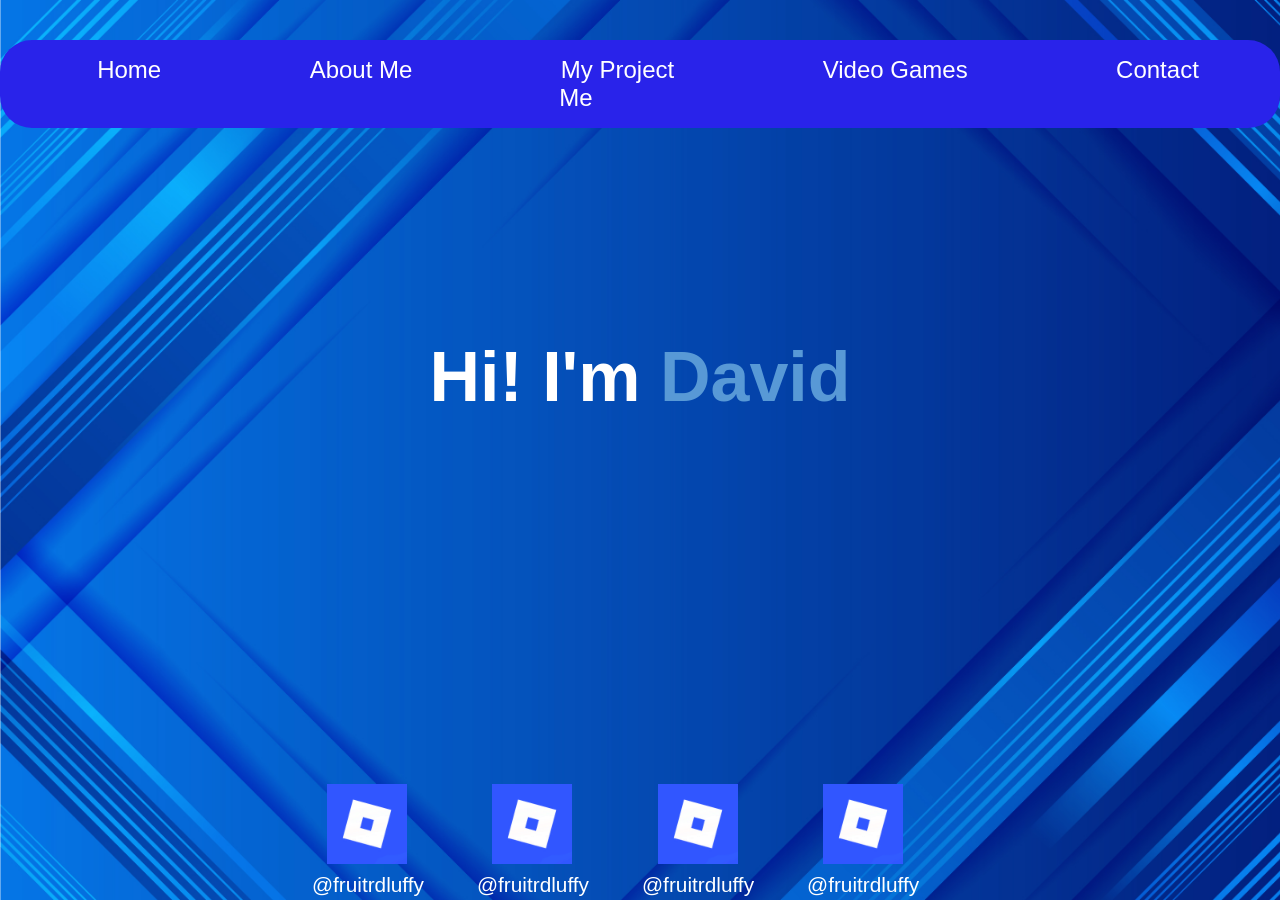
<file: index.html>
<!DOCTYPE html>

<html>

<!--This is where my Header starts-->

<head>

    <link rel="stylesheet" href="css/mystyle.css">
    <link rel="stylesheet" href="https://cdnjs.cloudflare.com/ajax/libs/font-awesome/4.7.0/css/font-awesome.min.css">
    <meta name="viewport" content="width=device-width, initial-scale=1">

    <title>
        David's Project
    </title>

</head>


<body class="body">

    <div class="nav_div">
        <nav class="nav_pad">
            <a href="index.html" class="nav_a">Home</a>
            <a href="about_me.html" class="nav_a">About Me</a>
            <a href="my_project.html" class="nav_a">My Project</a>
            <a href="my_games.html" class="nav_a">Video Games</a>
            <a href="contact_me.html" class="nav_a">Contact Me</a>
        </nav>

    </div>

    <!-- Top Navigation Menu-->
    <div class="topnav">
        <div id="myLinks">
            <a href="index.html" class="nav_a">Home</a>
            <a href="about_me.html" class="nav_a">About Me</a>
            <a href="my_project.html" class="nav_a">My Project</a>
            <a href="my_games.html" class="nav_a">Video Games</a>
            <a href="contact_me.html" class="nav_a">Contact Me</a>
        </div>

        <a href="javascirpt:void(0);" class="icon" onclick="myFunction()">
        <i class="fa fa-bars"></i>
        </a>
    </div>

    <div>
        <h1 class="h1_welcome">
            Hi! I'm <span id="my_name">David</span>
        </h1>
    </div>


    <footer id="footer">
        <div id="footer_div">

            <table id="table_id">
                <tr>
                    <td> <img src="img/Roblox_Logo.png" width="80px" id="img_logo"> </td>
                    <td> <img src="img/Roblox_Logo.png" width="80px" id="img_logo"> </td>
                    <td> <img src="img/Roblox_Logo.png" width="80px" id="img_logo"> </td>
                    <td> <img src="img/Roblox_Logo.png" width="80px" id="img_logo"> </td>
                </tr>
                <tr>
                    <td id="handle_id">@fruitrdluffy</td>
                    <td id="handle_id">@fruitrdluffy</td>
                    <td id="handle_id">@fruitrdluffy</td>
                    <td id="handle_id">@fruitrdluffy</td>
                </tr>
            </table>


        </div>


    </footer>


    <script>
        function myFunction() {
            var x = document.getElementById("myLinks");
            if (x.style.display === "block") {
                x.style.display = "none";
            } else {
                x.style.display = "block";
            }
        }
    </script>

    


    

    

    

   
    

</body>



</html>
</file>
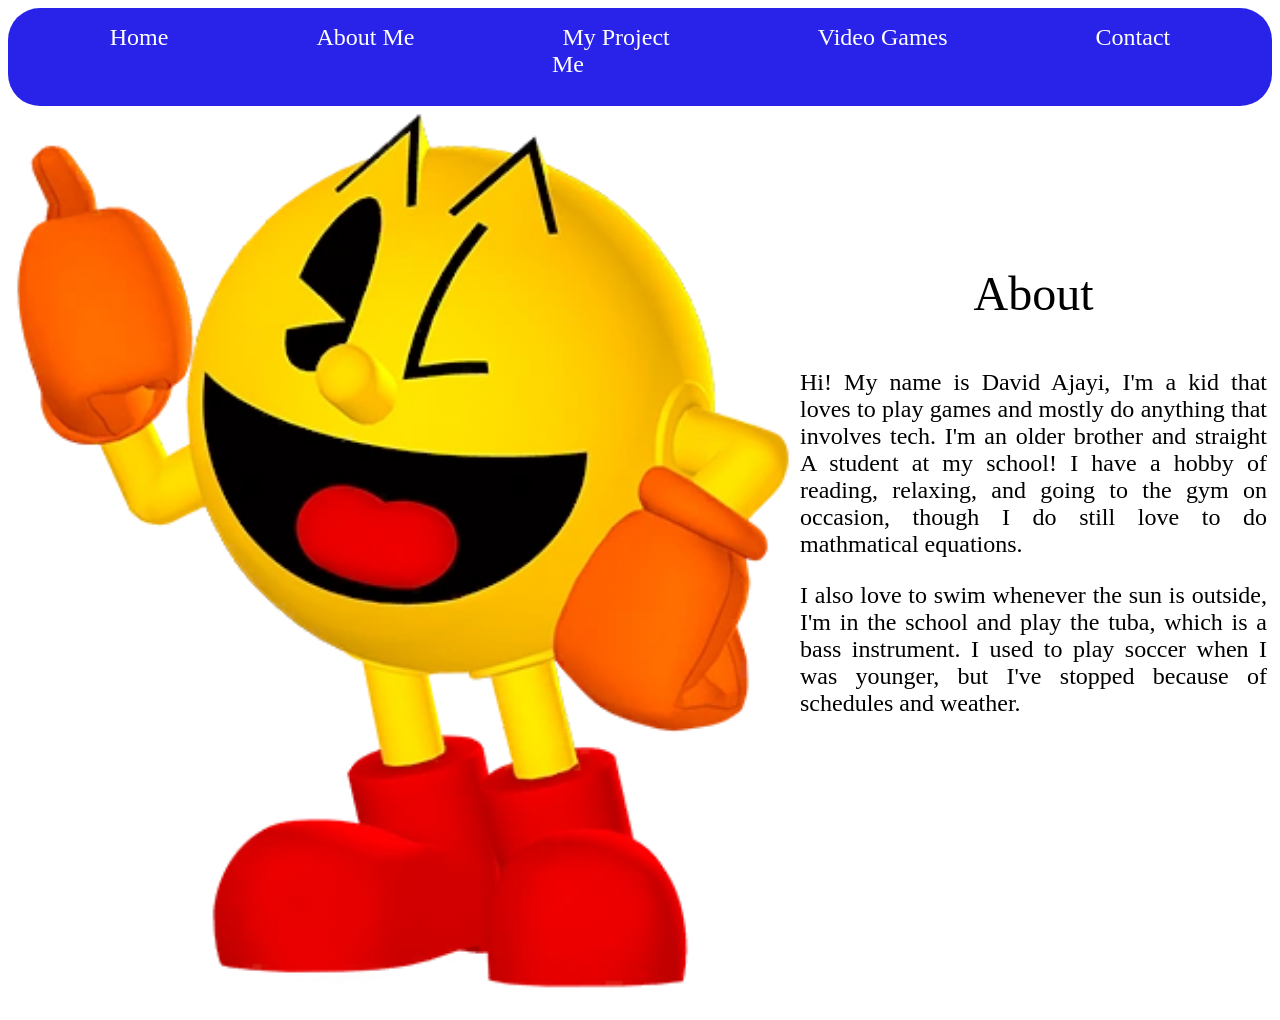
<file: about_me copy.html>
<!DOCTYPE html>

<html>

<!--This is where my Header starts-->

<head>

    <link rel="stylesheet" href="css/mystyle.css">
    <title>
        David's Project
    </title>

</head>

<body class="body_about">

    <div class="nav_div">

        
        <nav class="nav_about">
            <a href="index.html" class="nav_a">Home</a>
            <a href="about_me.html" class="nav_a">About Me</a>
            <a href="my_project.html" class="nav_a">My Project</a>
            <a href="my_games.html" class="nav_a">Video Games</a>
            <a href="contact_me.html" class="nav_a">Contact Me</a>
        </nav>

    </div>

    <div class="div1_about">
        <img src="img/Pac-Man_Spirit.webp" id="profile_img">

    </div>

    <div class="div2_about">
        <p id="about_p">
            About
        </p>

        <div id="about_details">
            <p>
                Hi! My name is David Ajayi, I'm a kid that loves to play games and mostly do anything that involves tech. I'm an older brother and straight A student at my school!
                I have a hobby of reading, relaxing, and going to the gym on occasion, though I do still love to do mathmatical equations.
            </p>

            <p>
                I also love to swim whenever the sun is outside, I'm in the school and play the tuba, which is a bass instrument.
                I used to play soccer when I was younger, but I've stopped because of schedules and weather.
            </p>

            <p>

            </p>

        </div>

    </div>

    


    




    


    

    

    

   
    

</body>



</html>
</file>
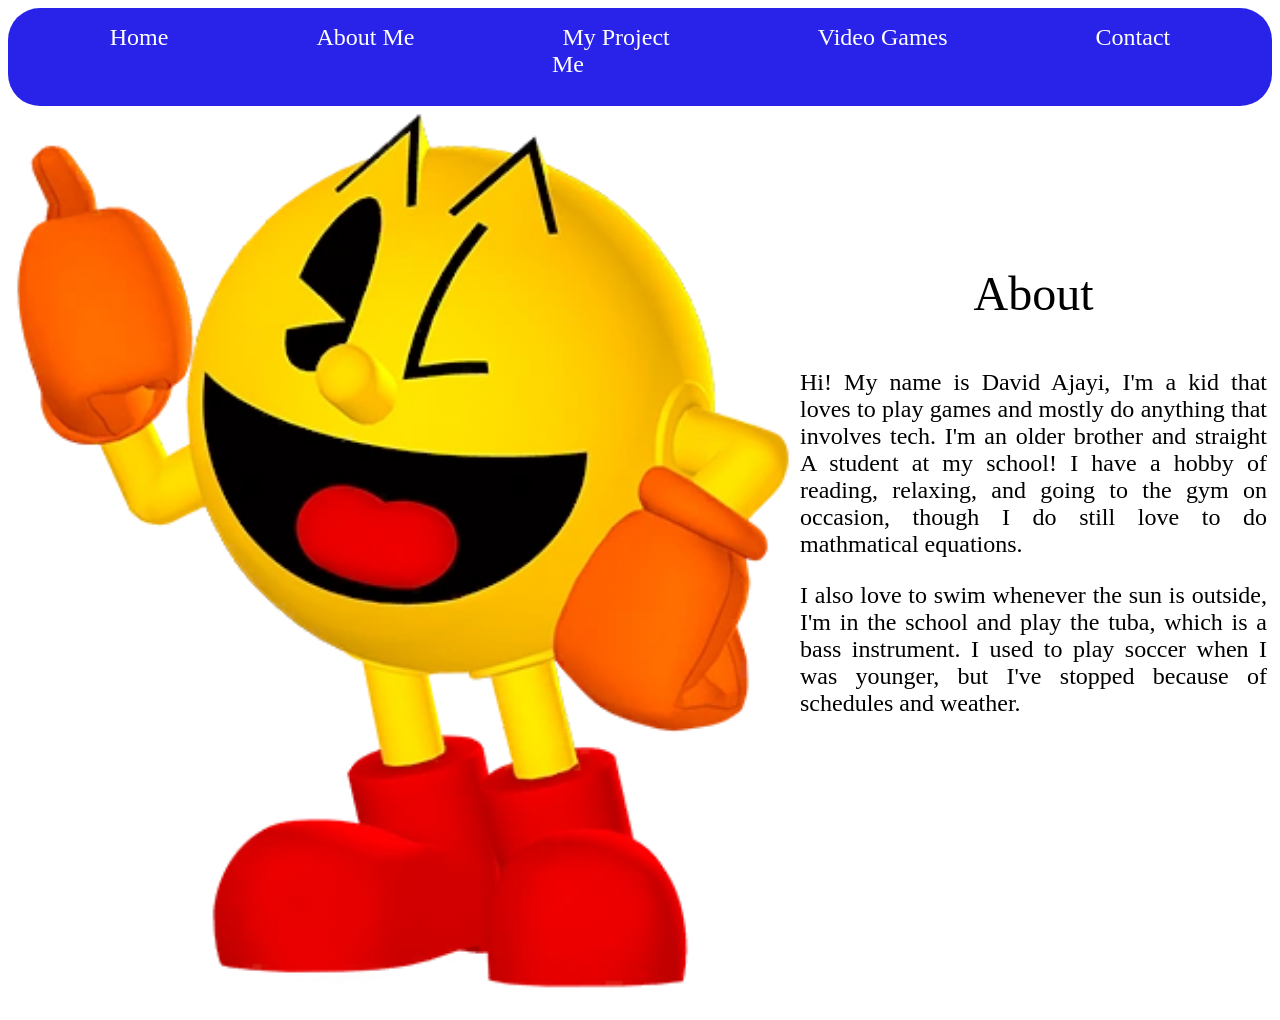
<file: about_me.html>
<!DOCTYPE html>

<html>

<!--This is where my Header starts-->

<head>

    <link rel="stylesheet" href="css/mystyle.css">
    <link rel="stylesheet" href="https://cdnjs.cloudflare.com/ajax/libs/font-awesome/4.7.0/css/font-awesome.min.css">
    <meta name="viewport" content="width=device-width, initial-scale=1">

    <title>
        David's Project
    </title>

</head>

<body class="body_about">

    <div class="nav_div">

        
        <nav class="nav_about">
            <a href="index.html" class="nav_a">Home</a>
            <a href="about_me.html" class="nav_a">About Me</a>
            <a href="my_project.html" class="nav_a">My Project</a>
            <a href="my_games.html" class="nav_a">Video Games</a>
            <a href="contact_me.html" class="nav_a">Contact Me</a>
        </nav>

    </div>

    <!-- Top Navigation Menu-->
    <div class="topnav">
        <div id="myLinks">
            <a href="index.html" class="nav_a">Home</a>
            <a href="about_me.html" class="nav_a">About Me</a>
            <a href="my_project.html" class="nav_a">My Project</a>
            <a href="my_games.html" class="nav_a">Video Games</a>
            <a href="contact_me.html" class="nav_a">Contact Me</a>
        </div>

        <a href="javascirpt:void(0);" class="icon" onclick="myFunction()">
        <i class="fa fa-bars"></i>
        </a>
    </div>

    <div class="div1_about">
        <img src="img/Pac-Man_Spirit.webp" id="profile_img">

    </div>

    <div class="div2_about">
        <p id="about_p">
            About
        </p>

        <div id="about_details">
            <p>
                Hi! My name is David Ajayi, I'm a kid that loves to play games and mostly do anything that involves tech. I'm an older brother and straight A student at my school!
                I have a hobby of reading, relaxing, and going to the gym on occasion, though I do still love to do mathmatical equations.
            </p>

            <p>
                I also love to swim whenever the sun is outside, I'm in the school and play the tuba, which is a bass instrument.
                I used to play soccer when I was younger, but I've stopped because of schedules and weather.
            </p>

            <p>

            </p>

        </div>

    </div>


    <script>
        function myFunction() {
            var x = document.getElementById("myLinks");
            if (x.style.display === "block") {
                x.style.display = "none";
            } else {
                x.style.display = "block";
            }
        }
    </script>

    
    
   
    

</body>



</html>
</file>
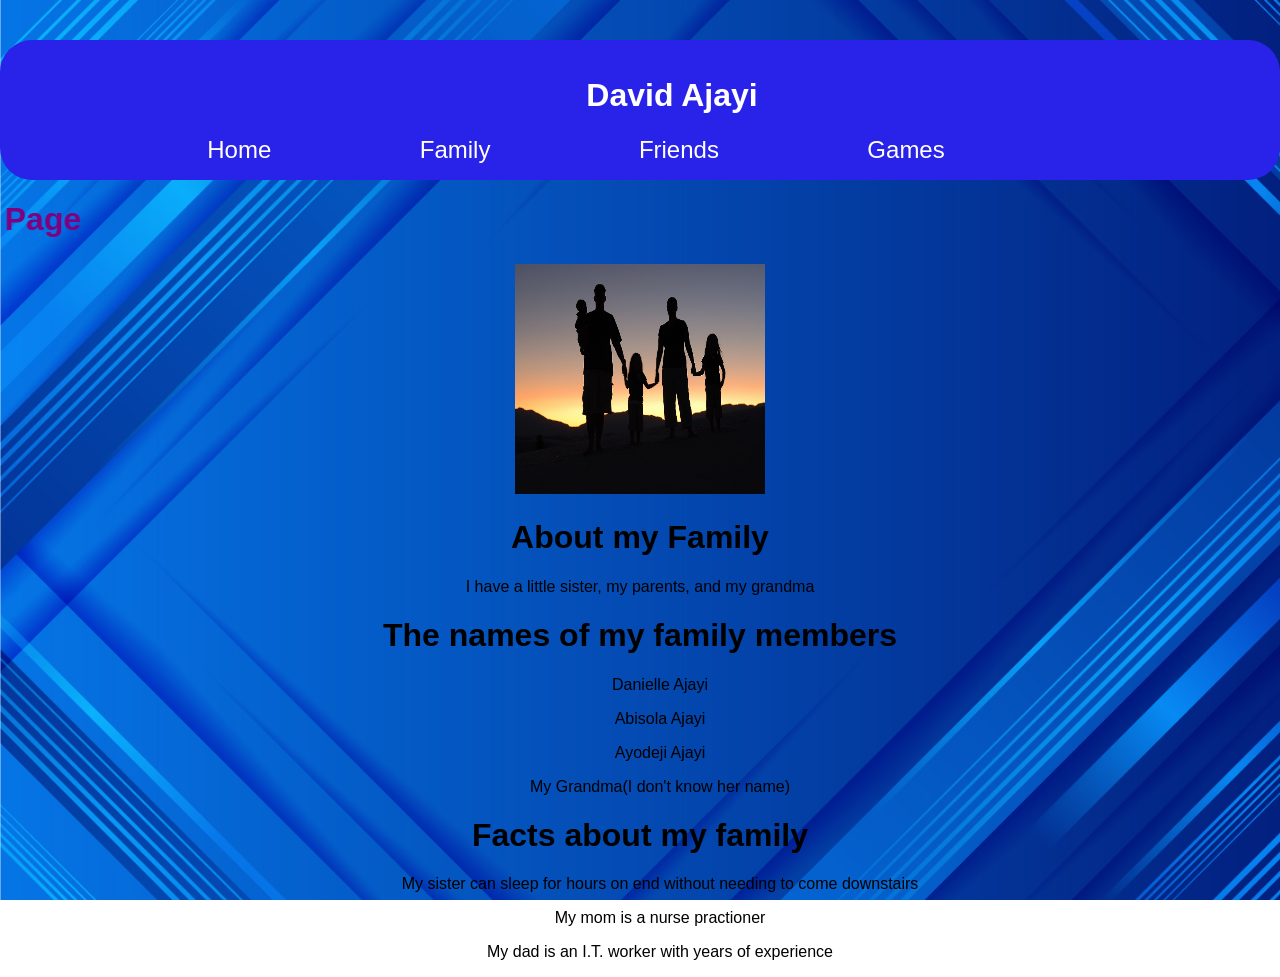
<file: family.html>
<!DOCTYPE html>

<html>

<!--This is where my Header starts-->
<head>

    <!--This is where my Title starts-->
    <link rel="stylesheet" href="css/mystyle.css">
<title>
    David's Project
</title>

</head>

<body class="body">


    <div class="nav_div">

        <h1 id="h1_pad">David Ajayi</h1>
        <nav class="nav_pad">
            <a href="home.html" class="nav_a">Home</a>
            <a href="family.html" class="nav_a">Family</a>
            <a href="friends.html" class="nav_a">Friends</a>
            <a href="games.html" class="nav_a">Games</a>
        </nav>
    </div>

    <div style="color: purple">
        <marquee direction="right">
        <h1>David's Family Page</h1>
        </marquee>

        <img src="img/Family_Portrait.jpg" alt="my picture" height="230px" width="250px"/>

    </div>
    

<div>
    <h1>About my Family</h1>
    <p>I have a little sister, my parents, and my grandma</p>
</div>    

<div>
    <h1>The names of my family members</h1>
    <p>
        <ol>
            Danielle Ajayi
        </ol>

        <ol>
            Abisola Ajayi
        </ol>

        <ol>
            Ayodeji Ajayi
        </ol>

        <ol>
            My Grandma(I don't know her name)
        </ol>
    </p>
</div>

<div>
    <h1>Facts about my family</h1>
    <p>
        <ol>
            My sister can sleep for hours on end without needing to come downstairs
        </ol>

        <ol>
            My mom is a nurse practioner
        </ol>

        <ol>
            My dad is an I.T. worker with years of experience
        </ol>
    </p>
</div>

</body>



</html>
</file>
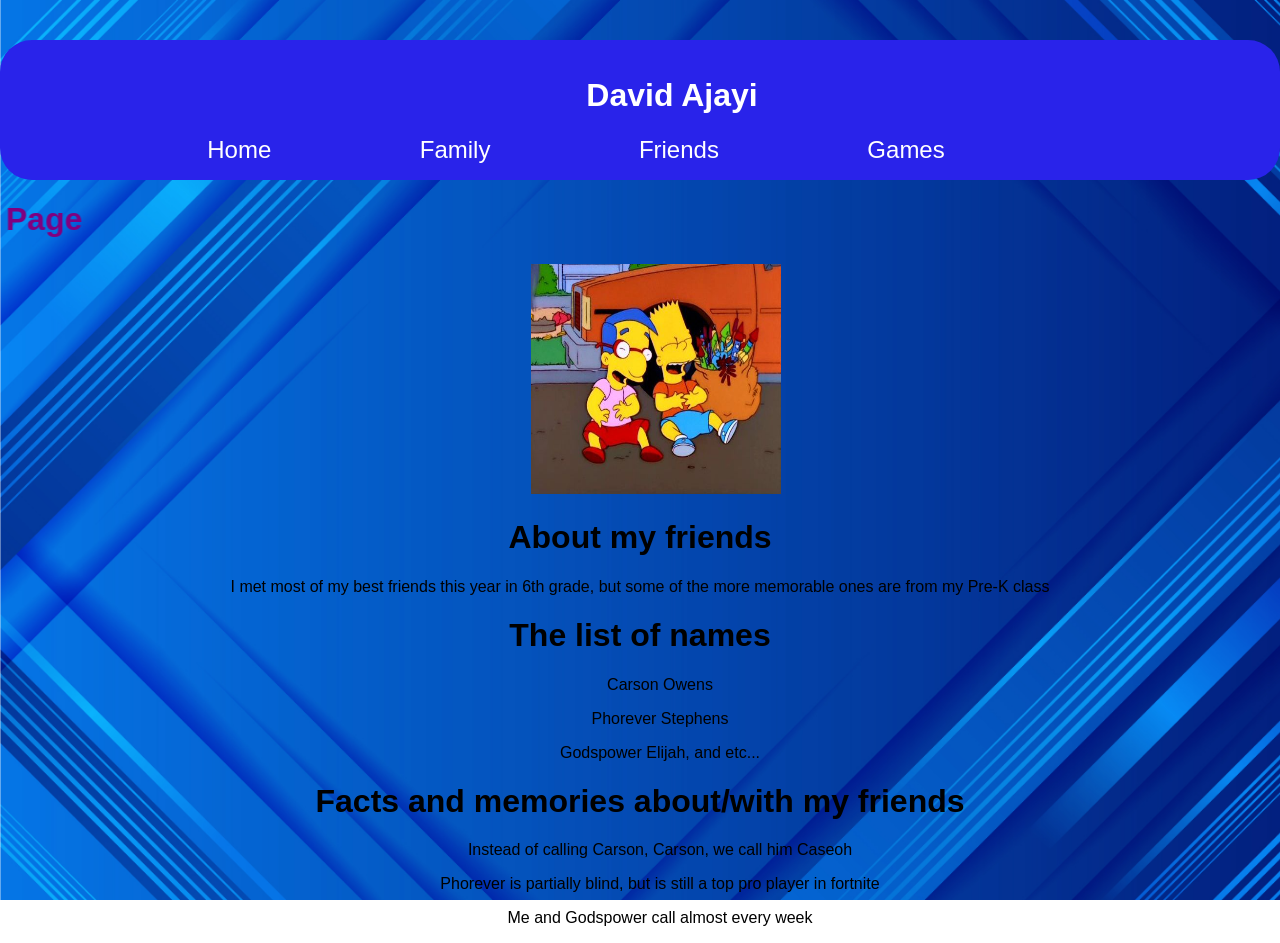
<file: friends.html>
<!DOCTYPE html>

<html>

<!--This is where my Header starts-->
<head>

    <link rel="stylesheet" href="css/mystyle.css">
<title>
    David's Project
</title>

</head>

<body class="body">


    <div class="nav_div">

        <h1 id="h1_pad">David Ajayi</h1>
        <nav class="nav_pad">
            <a href="home.html" class="nav_a">Home</a>
            <a href="family.html" class="nav_a">Family</a>
            <a href="friends.html" class="nav_a">Friends</a>
            <a href="games.html" class="nav_a">Games</a>
        </nav>
    </div>
    <div style="color: purple">
        <marquee direction="right">
        <h1>David's Friends Page</h1>
        </marquee>

        <img id="h1_pad" src="img/simpsons.jpg" alt="my picture" height="230px" width="250px"/>

    </div>
    

<div>
    <h1>About my friends</h1>
    <p>I met most of my best friends this year in 6th grade, but some of the more memorable ones are from my Pre-K class</p>
</div>    

<div>
    <h1>The list of names</h1>
    <p>
        <ol>
            Carson Owens
        </ol>

        <ol>
            Phorever Stephens
        </ol>

        <ol>
            Godspower Elijah, and etc...
        </ol>
    </p>
</div>

<div>
    <h1>Facts and memories about/with my friends</h1>
    <p>
        <ol>
            Instead of calling Carson, Carson, we call him Caseoh
        </ol>

        <ol>
            Phorever is partially blind, but is still a top pro player in fortnite
        </ol>

        <ol>
            Me and Godspower call almost every week
        </ol>
    </p>
</div>

</body>



</html>
</file>
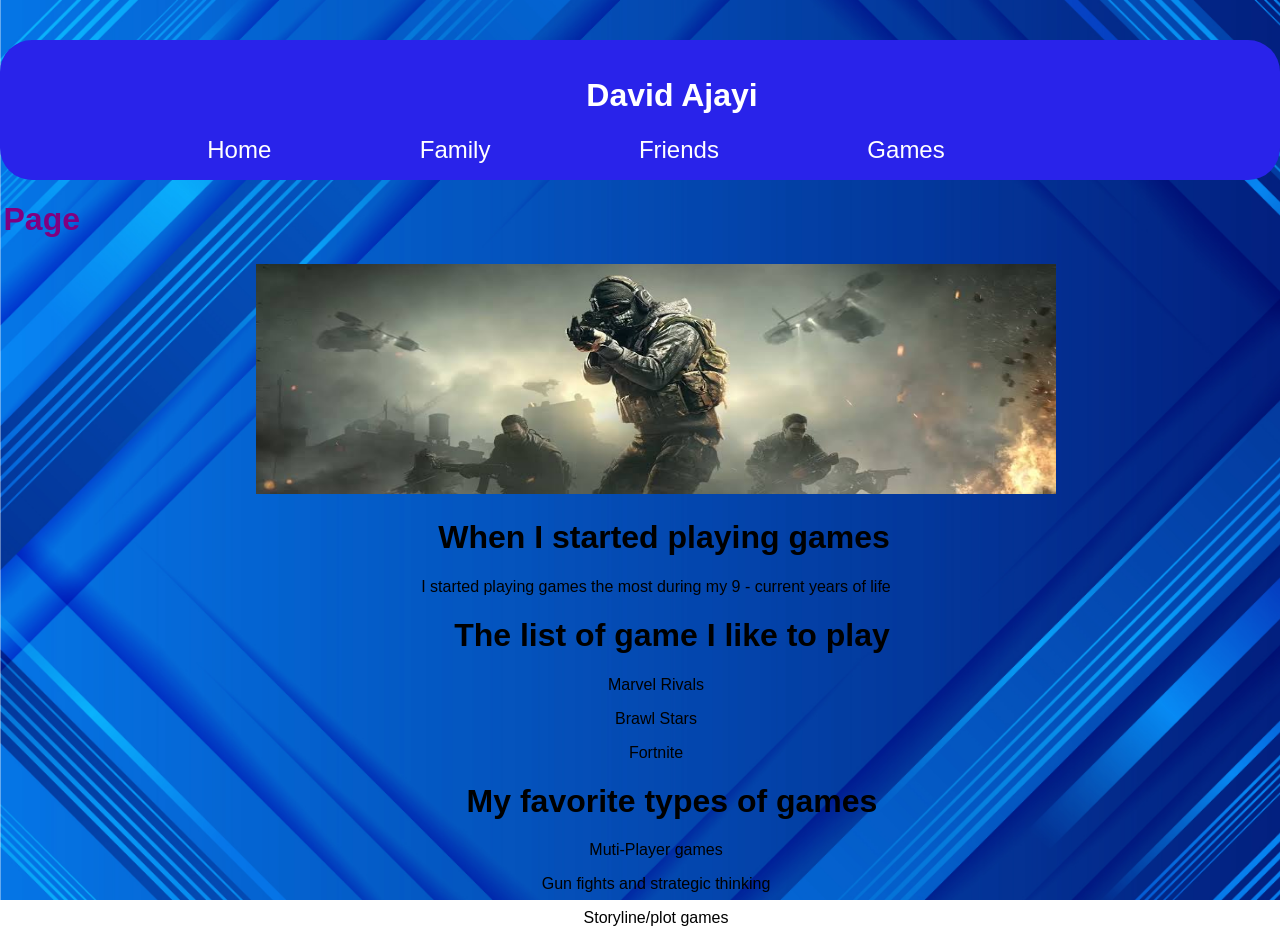
<file: games.html>
<!DOCTYPE html>

<html>

<!--This is where my Header starts-->
<head>

    <!--This is where my Title starts-->
    <link rel="stylesheet" href="css/mystyle.css">
<title>
    David's Project
</title>

</head>

<body class="body">


    <div class="nav_div">

        <h1 id="h1_pad">David Ajayi</h1>
        <nav class="nav_pad">
            <a href="home.html" class="nav_a">Home</a>
            <a href="family.html" class="nav_a">Family</a>
            <a href="friends.html" class="nav_a">Friends</a>
            <a href="games.html" class="nav_a">Games</a>
        </nav>
    </div>
    <div style="color: purple">
        <marquee direction="right">
        <h1>David's Game Page</h1>
        </marquee>

        <img id="h1_pad" src="img/COD.jpeg" alt="my picture" height="230px" width="800px"/>

    </div>
    

<div>
    <h1 class="ad_pad">
        When I started playing games
    </h1>
    <p id="h1_pad">I started playing games the most during my 9 - current years of life</p>
</div>    

<div>
    <h1 id="h1_pad">The list of game I like to play</h1>
    <p>
        <ol id="h1_pad">
            Marvel Rivals
        </ol>

        <ol id="h1_pad">
            Brawl Stars
        </ol>

        <ol id="h1_pad">
            Fortnite
        </ol>
    </p>
</div>

<div>
    <h1 id="h1_pad">My favorite types of games</h1>
    <p>
        <ol id="h1_pad">
            Muti-Player games
        </ol>

        <ol id="h1_pad">
            Gun fights and strategic thinking
        </ol>

        <ol id="h1_pad">
            Storyline/plot games
        </ol>
    </p>
</div>

</body>



</html>
</file>
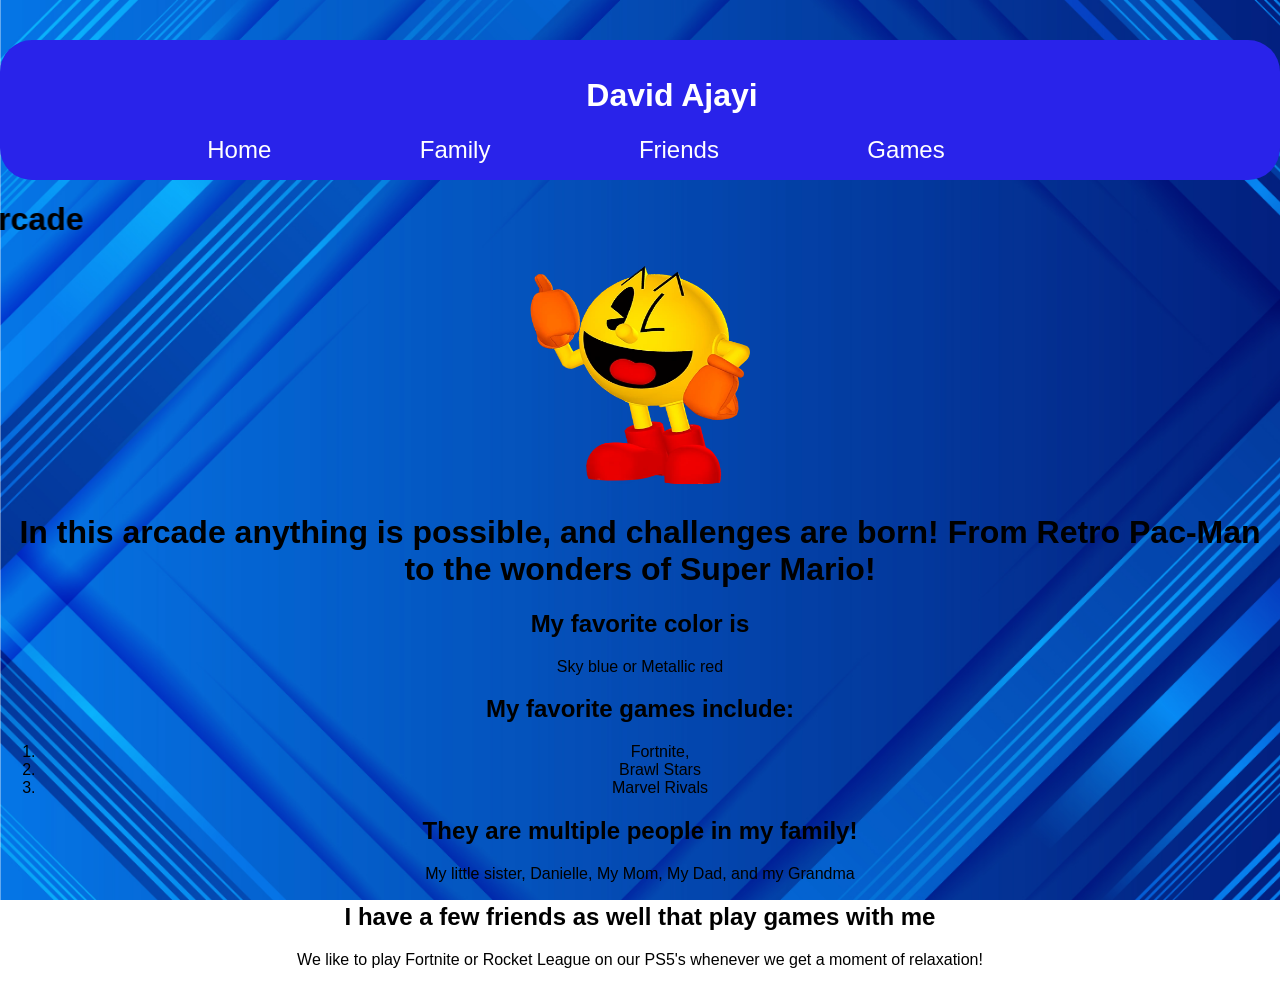
<file: home.html>
<!DOCTYPE html>

<html>

<!--This is where my Header starts-->

<head>

    <link rel="stylesheet" href="css/mystyle.css">
    <title>
        David's Project
    </title>

</head>

<body class="body">

    <div class="nav_div">

        <h1 id="h1_pad">David Ajayi</h1>
        <nav class="nav_pad">
            <a href="home.html" class="nav_a">Home</a>
            <a href="family.html" class="nav_a">Family</a>
            <a href="friends.html" class="nav_a">Friends</a>
            <a href="games.html" class="nav_a">Games</a>
        </nav>

        
    </div>


    <div style="color: rgb(1, 0, 0)">
        <marquee direction="right">
            <h1>Welcome to David's Game Arcade</h1>
        </marquee>
        
        <img src="img/Pac-Man_Spirit.webp" alt="my picture" height="225px" width="225px" />

    </div>


    <div>
        <p>
        <h1>In this arcade anything is possible, and challenges are born! From Retro Pac-Man to the wonders of Super
            Mario!</h1>
        </p>
    </div>

    <h2>My favorite color is</h2>
    <p>
        Sky blue or Metallic red
    </p>

    <!--This is where my description will start-->
    <h2> My favorite games include:</h2>
    <ol>

        <li>
            Fortnite,
        </li>

        <li>
            Brawl Stars
        </li>

        <li>
            Marvel Rivals
        </li>

    </ol>

    <h2> They are multiple people in my family! </h2>
    <p>
        My little sister, Danielle,
        My Mom,
        My Dad,
        and my Grandma
    </p>

    <h2> I have a few friends as well that play games with me </h2>
    <p>
        We like to play Fortnite or Rocket League on our PS5's whenever we get a moment of relaxation!
    </p>

</body>



</html>
</file>
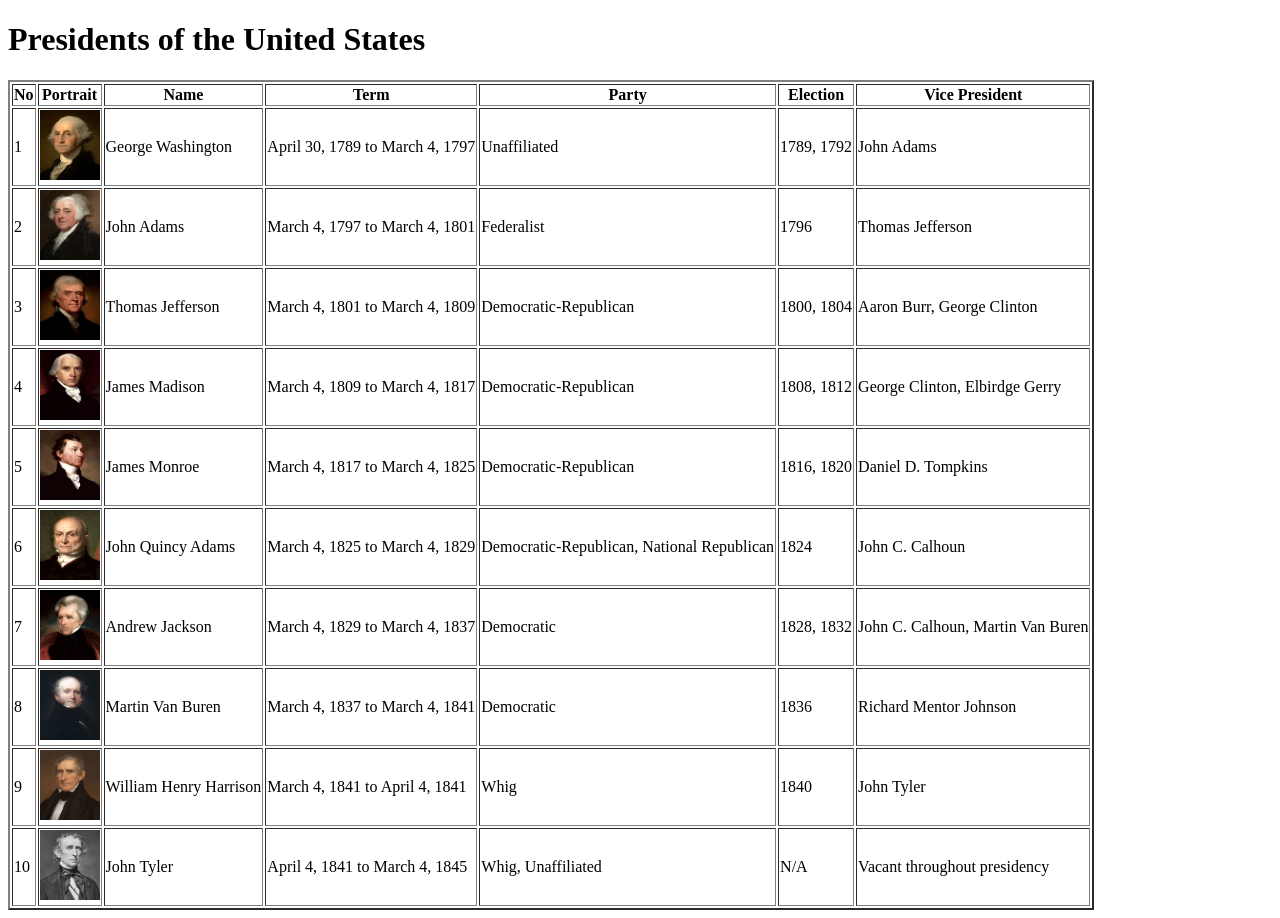
<file: us_presidents.html>
<!DOCTYPE html>

<html>
    <head>
        <link rel="stylesheet" href="css/mystyle.css">
        <title> U.S. Presidents</title>
    </head>

    <body>
        <h1> Presidents of the United States</h1>
        <table border="2">
            <tr>
                <th>No</th>
                <th>Portrait</th>
                <th>Name</th>
                <th>Term</th>
                <th>Party</th>
                <th>Election</th>
                <th>Vice President</th>
            </tr>
            <tr>
                <td>1</td>
                <td> <img src="img/George_Washington.jpg" alt="first president" height="70px" width="60px"></td>
                <td>George Washington</td>
                <td>April 30, 1789 to March 4, 1797</td>
                <td>Unaffiliated</td>
                <td>1789, 1792</td>
                <td>John Adams</td>
            </tr>
            <tr>
                <td>2</td>
                <td> <img src="img/John_Adams.jpg" alt="second president" height="70px" width="60px"></td>
                <td>John Adams</td>
                <td>March 4, 1797 to March 4, 1801</td>
                <td>Federalist</td>
                <td>1796</td>
                <td>Thomas Jefferson</td>
            </tr>
            <tr>
                <td>3</td>
                <td> <img src="img/Thomas_Jefferson.jpg" alt="third president" height="70px" width="60px"></td>
                <td>Thomas Jefferson</td>
                <td>March 4, 1801 to March 4, 1809</td>
                <td>Democratic-Republican</td>
                <td>1800, 1804</td>
                <td>Aaron Burr, George Clinton</td>
            </tr>
            <tr>
                <td>4</td>
                <td> <img src="img/James_Madison.jpg" alt="fourth president" height="70px" width="60px"></td>
                <td>James Madison</td>
                <td>March 4, 1809 to March 4, 1817</td>
                <td>Democratic-Republican</td>
                <td>1808, 1812</td>
                <td>George Clinton, Elbirdge Gerry</td>
            </tr>
            <tr>
                <td>5</td>
                <td> <img src="img/James_Monroe.jpg" alt="fifth president" height="70px" width="60px"></td>
                <td>James Monroe</td>
                <td>March 4, 1817 to March 4, 1825</td>
                <td>Democratic-Republican</td>
                <td>1816, 1820</td>
                <td>Daniel D. Tompkins</td>
            </tr>
            <tr>
                <td>6</td>
                <td> <img src="img/John_Quincy_Adams.jpg" alt="sixth president" height="70px" width="60px"></td>
                <td>John Quincy Adams</td>
                <td>March 4, 1825 to March 4, 1829</td>
                <td>Democratic-Republican, National Republican</td>
                <td>1824</td>
                <td>John C. Calhoun</td>
            </tr>
            <tr>
                <td>7</td>
                <td> <img src="img/Andrew_Jackson.jpg" alt="seventh president" height="70px" width="60px"></td>
                <td>Andrew Jackson</td>
                <td>March 4, 1829 to March 4, 1837</td>
                <td>Democratic</td>
                <td>1828, 1832</td>
                <td>John C. Calhoun, Martin Van Buren</td>
            </tr>
            <tr>
                <td>8</td>
                <td> <img src="img/Martin_Van_Buren.jpg" alt="eighth president" height="70px" width="60px"></td>
                <td>Martin Van Buren</td>
                <td>March 4, 1837 to March 4, 1841</td>
                <td>Democratic</td>
                <td>1836</td>
                <td>Richard Mentor Johnson</td>
            </tr>
            <tr>
                <td>9</td>
                <td> <img src="img/William_Henry_Harrison.jpg" alt="ninth president" height="70px" width="60px"></td>
                <td>William Henry Harrison</td>
                <td>March 4, 1841 to April 4, 1841</td>
                <td>Whig</td>
                <td>1840</td>
                <td>John Tyler</td> 
            </tr>
            <tr>
                <td>10</td>
                <td> <img src="img/John_Tyler.jpg" alt="tenth president" height="70px" width="60px"></td>
                <td>John Tyler</td>
                <td>April 4, 1841 to March 4, 1845</td>
                <td>Whig, Unaffiliated</td>
                <td>N/A</td>
                <td>Vacant throughout presidency</td>
            </tr>



        </table>



    </body>
</html>
</file>
<file: css/mystyle.css>
.nav_div{
    background-color: #2923ea;
    padding: 1em;
    border-radius: 2em;
    color: white;
}

.nav_a{
    padding-right: 6em;
    color: white;
    text-decoration: none;
    font-size: 1.5em;
}

.body{

    max-width: 80w;
    margin: auto;
    padding-top: 2.5em;
    text-align: center;
    font-family: Arial, Helvetica, sans-serif;


    background-image: url("../img/blue_background.jpg");
    background-repeat: none;
    background-size: cover;
    background-attachment: fixed;

}

.nav_pad{
    padding-left: 1em;
}

#h1_pad{
    padding-left: 2em;
}

.ad_pad{
    padding-left: 1.5em;
}



.h1_welcome{
    color: white;
    font-size: 70px;
    padding-top: 18vh;
}

#my_name{
    color: #5899d6;
}

#footer{
    position: fixed;
    bottom: 0;
    width: 100%;
    color: #fff;
    font-size: 1.3em;


}

#footer_div{
    padding-top: 5em;


}

#table_id{
    margin-left: auto;
    margin-right: auto;
}

#img_logo{
    padding-right: 50px;
}

#handle_id{
    padding-right: 50px;
    
}

.body_about{
    text-align: center;
}

.nav_about{
<<<<<<< HEAD
    background-color: #c2b52d;
=======
    background-color: #2923ea;
>>>>>>> f5a6eaf (updated files 2)

    position: fixed;
    top: 0;
    left: 0;
    width: 100%;
    color: white;
    /* padding: 0.1em; */
    padding-top: 1.em;
    padding-bottom: 0.75em;
}

.div1_about{
    float: left;
    width: 88vh;
    padding-bottom: 10px;
    margin-top: 6;

}

.div2_about{
    margin-right: 5px;
    padding-top: 7em;
<<<<<<< HEAD
    color: #c2b52d;
=======
    color: #2923ea;
>>>>>>> f5a6eaf (updated files 2)
}

#profile_img{
    height: 100vh;
}

#about_p{
    font-size: 3em;
    text-align: center;
}

#about_details{
    text-align: justify;
    font-size: 1.5em;
}

.body_project{
    text-align: center;
}

.row{
    clear: both;
}

.column{
    float: left;
    width: 33.33%;
    margin-top: 8em;
}

.project_info{
    color: #c2b52d;
    font-size: large;
}

.column2{
    float: left;
    width: 33.33%;
    margin-top: 2em;
}

/* #myVideo{
    display: block;
    width: 100%;
    margin: 0 auto;
    
} */

#myVideo {
    position: fixed;
    top: 0;
    left: 0;
    width: 100vw;
    height: 100vh;
    object-fit: cover;
    z-index: -1;
}


.nav_game{

    position: fixed;
    top: 0;
    left: 0;
    width: 100%;
    color: white;
    /* padding: 0.1em; */
    padding-top: 3.5em;
    padding-bottom: 1.5em;
}

#top_games{
    position: fixed;
    top: 45%;
    width: 100%;
    color: white;
    font-size: 50px;
}

#footer_game{
    position: fixed;
    bottom: 2%;
    width: 100%;
    color: #fff;
    font-size: 1.3em;

}

.games_link{
    color: #fff;
    text-decoration: none;
    margin-left: 30px;

}

#top_content{
    position: fixed;
    top: 20%;
    width: 100%;
    color: #fff;
    font-size: 30px;
    text-align: center;

}

/* padding: top right bottom left */

.form_text{
    
    font-size: 15px;
    padding: 15px 0 15px 15px;
    margin-bottom: 10px;
    resize: none;
    font-family: 'Lucida Sans', 'Lucida Sans Regular', 'Lucida Grande', 'Lucida Sans Unicode', Geneva, Verdana, sans-serif;

}

#form{
    position: fixed;
    top: 30%;
    width: 100%;
    color: white;
}

#submit_button{
    width: 100%;
    background-color: #c2b52d;
    color: #fff;
    height: 35px;
    width: 200px;
    border: none;
    margin-top: 20px;
}

#copyright{
    bottom: 0;
    position: fixed;
    width: 100%;
    color: #fff;
}



.topnav {
    display: none;
    position: relative;
    background-color: #333;
 }

 .topnav #myLinks {
    display: none;
 }

 .topnav a {
    color: white;
    padding: 14px 16px;
    text-decoration: none;
    font-size: 17px;
    display: block;
 }

 .topnav a.icon {

    display: block;
    position: absolute;
    right: 0;
    top: 0;
 }

 .icon_back{
    color: #c2b52d !important;
 }



@media screen and (max-width: 890px){
    .topnav {
        display: block;
    }

    .nav_div{
        display: none;
    }
    .nav_about{
        display: none;
    }
    #footer{
        display: none;
    }
    #profile_img{
        width: 110%;
        height: auto;
        background-color: #333;
    }
    .nav_games{
        display: none;
    }
}
</file>
